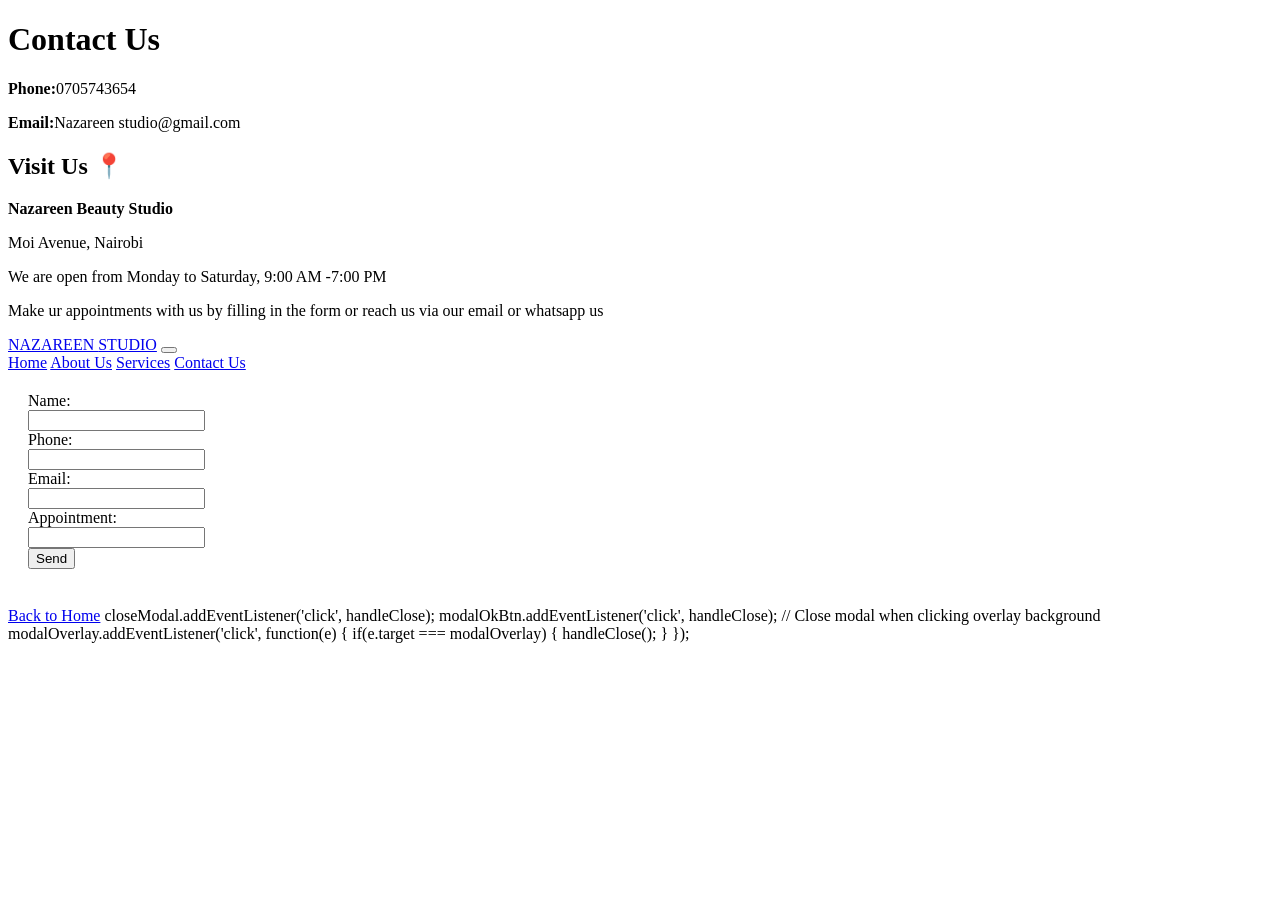
<file: contact-us.html>
<!DOCTYPE html>
<html>
 <head>
    <title>Contact Us</title>
<html lang="en">
<head>
    <meta charset="UTF-8">
    <meta name="viewport" content="width=device-width, initial-scale=1.0">
    <meta name="description" content="Book your beauty session at Nazareen Beauty Studio. Contact details, telephone, email, map directions, operating hours, and online booking form.">
    <title>Contact Us & Book | Nazareen Beauty Studio</title>
    <link rel="stylesheet" href="style.css">
 </head>   
 <body>
    <h1>Contact Us</h1>
    <p><strong>Phone:</strong>0705743654</p>
    <p><strong>Email:</strong>Nazareen studio@gmail.com</p> 
</head>   
<body>
         <h2>Visit Us 📍</h2>
 
<p><strong>Nazareen Beauty Studio</strong></p>
<p>Moi Avenue, Nairobi</p>
<p>We are open from Monday to Saturday, 9:00 AM -7:00 PM</p>
    <p>Make ur appointments with us by filling in the form or reach us via our email or whatsapp us</p>
    <!-- --- HEADER / NAVIGATION --- -->
    <header id="header" class="scrolled">
        <div class="header-container">
            <a href="index.html" class="logo">NAZAREEN <span>STUDIO</span></a>
            <button class="hamburger" id="hamburger" aria-label="Toggle navigation menu">
                <span></span>
                <span></span>
                <span></span>
            </button>
            <nav id="nav-menu">
                <a href="index.html">Home</a>
                <a href="about-us.html">About Us</a>  
                <a href="services.html">Services</a>
                <a href="contact-us.html" class="active">Contact Us</a>
            </nav>
        </div>
    </header>
 <form><style>
        form {
            padding: 20px;
            border-radius: 5px;
    <!-- --- PAGE HEADER --- -->
    <section style="background-color: var(--color-primary); padding: 140px 0 60px; text-align: center; color: var(--color-text-light);">
        <div class="container" style="padding: 0;">
            <span class="section-tag" style="color: var(--color-accent-gold);">Get In Touch</span>
            <h1 style="color: white; margin-bottom: 10px;">Contact & Booking</h1>
            <p style="color: var(--color-text-muted); max-width: 600px; margin: 0 auto;">Reach out directly via phone or WhatsApp, visit our studio, or request an appointment using the form below.</p>
        </div>
    </section>
    <!-- --- CONTACT GRID --- -->
    <section class="container">
        <div class="contact-grid">
            <!-- Left: Info & Hours -->
            <div class="contact-info">
                <div>
                    <span class="section-tag">Find Us</span>
                    <h2 class="section-title" style="margin-bottom: 30px;">Studio Information</h2>
                </div>
                <!-- Info Item 1: Phone -->
                <div class="info-item">
                    <div class="info-icon">📞</div>
                    <div class="info-text">
                        <h3>Phone & WhatsApp</h3>
                        <p><a href="tel:0705743654" style="color: inherit; font-weight: 500;">0705 743 654</a></p>
                        <p style="font-size: 0.8rem; color: var(--color-text-muted);">Call or text to book instantly</p>
                    </div>
                </div>
                <!-- Info Item 2: Email -->
                <div class="info-item">
                    <div class="info-icon">✉️</div>
                    <div class="info-text">
                        <h3>Email Address</h3>
                        <p><a href="mailto:Nazareenstudio@gmail.com" style="color: inherit; font-weight: 500;">Nazareenstudio@gmail.com</a></p>
                    </div>
                </div>
                <!-- Info Item 3: Hours -->
                <div class="info-item">
                    <div class="info-icon">🕒</div>
                    <div class="info-text">
                        <h3>Operating Hours</h3>
                        <p>Monday - Saturday: 9:00 AM - 7:00 PM</p>
                        <p>Sundays: Closed</p>
                    </div>
                </div>
                <!-- Info Item 4: Address -->
                <div class="info-item">
                    <div class="info-icon">📍</div>
                    <div class="info-text">
                        <h3>Location Address</h3>
                        <p>Nazareen Beauty Studio</p>
                        <p>Moi Avenue, Nairobi, Kenya</p>
                    </div>
                </div>
                <!-- Styled Location Map Placeholder -->
                <div class="map-card">
                    <div class="map-placeholder">
                        <div class="map-icon">📍</div>
                        <h4>Moi Avenue, Nairobi</h4>
                        <p>We are situated in a prime, accessible spot on Moi Avenue. Easily reachable via public transport and private parking is available close by.</p>
                    </div>
                </div>
            </div>
            <!-- Right: Booking Card / Form -->
            <div class="booking-card">
                <h2>Request Appointment</h2>
                <p>Fill in the form details below to reserve your pampering session. We will contact you within 30 minutes to confirm.</p>
                
                <form id="appointmentForm">
                    <div class="form-group">
                        <input type="text" id="name" name="name" placeholder=" " required>
                        <label for="name">Your Name</label>
                    </div>
                    <div class="form-row">
                        <div class="form-group">
                            <input type="tel" id="phone" name="phone" placeholder=" " required>
                            <label for="phone">Phone Number</label>
                        </div>
                        <div class="form-group">
                            <input type="email" id="email" name="email" placeholder=" ">
                            <label for="email">Email Address</label>
                        </div>
                    </div>
                    <div class="form-row">
                        <div class="form-group">
                            <select id="service" name="service" required>
                                <option value="" disabled selected hidden></option>
                                <option value="Hair Parlour">Hair Parlour Styling</option>
                                <option value="Nail Techs">Manicure & Nail Art</option>
                                <option value="Full Make-Up">Glamour Make-Up</option>
                                <option value="Massage Parlour">Aromatherapy Massage</option>
                            </select>
                            <label for="service">Select Service</label>
                        </div>
                        <div class="form-group">
                            <input type="datetime-local" id="appointment-date" name="appointment-date" required>
                            <label for="appointment-date" style="top: -12px; font-size: 0.75rem; color: var(--color-accent-gold);">Preferred Date & Time</label>
                        </div>
                    </div>
                    <div class="form-group">
                        <textarea id="notes" name="notes" placeholder=" "></textarea>
                        <label for="notes">Special requests or comments</label>
                    </div>
                    <button type="submit" class="btn btn-accent" style="width: 100%; border-radius: 4px; font-weight: 600;">Request Session</button>
                </form>
            </div>
        </div>
    </section>
    <!-- --- FOOTER --- -->
    <footer>
        <div class="container" style="padding: 0 0 40px;">
            <div class="footer-grid">
                <div class="footer-col">
                    <a href="index.html" class="logo" style="color: white;">NAZAREEN <span>STUDIO</span></a>
                    <p>Enhancing your natural beauty is our craft. Experience high-end salon and spa treatment in a modern, luxury setting.</p>
                    <div class="social-links">
                        <a href="#" class="social-icon" aria-label="Facebook">FB</a>
                        <a href="#" class="social-icon" aria-label="Instagram">IG</a>
                        <a href="#" class="social-icon" aria-label="WhatsApp">WA</a>
                    </div>
                </div>
                <div class="footer-col">
                    <h3>Quick Links</h3>
                    <ul class="footer-links">
                        <li><a href="index.html">Home</a></li>
                        <li><a href="about-us.html">About Us</a></li>
                        <li><a href="services.html">Services Offered</a></li>
                        <li><a href="contact-us.html">Contact Us</a></li>
                    </ul>
                </div>
                <div class="footer-col">
                    <h3>Contact Info</h3>
                    <p>Moi Avenue, Nairobi</p>
                    <p>Phone: 0705743654</p>
                    <p>Email: info@nazareenstudio.com</p>
                </div>
            </div>
            <div class="footer-bottom">
                <p>&copy; 2026 Nazareen Beauty Studio. All Rights Reserved.</p>
                <p>Designed with elegance.</p>
            </div>
        </div>
    </footer>
    <!-- --- APPOINTMENT CONFIRMATION SUCCESS MODAL --- -->
    <div class="modal-overlay" id="modalOverlay">
        <div class="modal-content">
            <button class="modal-close-btn" id="closeModal" aria-label="Close modal">&times;</button>
            <div class="modal-icon">✨</div>
            <h3>Appointment Requested</h3>
            <p id="modalMessage">Thank you! Your beauty session booking request has been sent. We will text or call you shortly to confirm your slot.</p>
            <button class="btn btn-primary" id="modalOkBtn" style="border-radius: 4px;">Got It</button>
        </div>
    </div>
    <!-- --- JAVASCRIPT FOR NAVIGATION & FORM SUBMISSION --- -->
    <script>
        // Hamburger Menu
        const hamburger = document.getElementById('hamburger');
        const navMenu = document.getElementById('nav-menu');
        
        hamburger.addEventListener('click', () => {
            hamburger.classList.toggle('active');
            navMenu.classList.toggle('active');
        });
        // Form submission modal interaction
        const form = document.getElementById('appointmentForm');
        const modalOverlay = document.getElementById('modalOverlay');
        const closeModal = document.getElementById('closeModal');
        const modalOkBtn = document.getElementById('modalOkBtn');
        const modalMessage = document.getElementById('modalMessage');
        form.addEventListener('submit', function(e) {
            e.preventDefault();
            
            // Get form values
            const name = document.getElementById('name').value;
            const phone = document.getElementById('phone').value;
            const service = document.getElementById('service').value;
            const dateVal = document.getElementById('appointment-date').value;
            // Format date for the message
            let formattedDate = "";
            if(dateVal) {
                const dateObj = new Date(dateVal);
                formattedDate = dateObj.toLocaleDateString('en-US', { 
                    weekday: 'short', 
                    month: 'short', 
                    day: 'numeric',
                    hour: 'numeric',
                    minute: '2-digit'
                });
            } else {
                formattedDate = "your preferred time";
            }
            // Customize message
            modalMessage.innerHTML = `Thank you, <strong>${name}</strong>! Your booking request for <strong>${service}</strong> on <strong>${formattedDate}</strong> has been received. We will contact you at <strong>${phone}</strong> shortly via call or text to finalize your appointment.`;
            // Open Modal
            modalOverlay.classList.add('active');
        });
        function handleClose() {
            modalOverlay.classList.remove('active');
            form.reset();
        }
        input[type="submit"] {
            background-color: palevioletred;
            color: white;margin-top: 10px;
            cursor: pointer;
        }
        input[type="submit"]:hover {
            background-color: rgb(57, 29, 68);
           }
    </style>
        <label for="name">Name:</label><br>
        <input type="text" id="name" name="name">
        <br>
        <label for="phone">Phone:</label><br>
        <input type="text" id="phone" name="phone"><br>
        <label for="email">Email:</label><br>
        <input type="email" id="email" name="email"><br>
        <label for="appointment">Appointment:</label><br>
        <input type="appointment" id="appointment" name="appointment"><br>
        <button type="submit">Send</button> 
    </form>
    <br>
    <a href="index.html">Back to Home</a>
 </body>
        closeModal.addEventListener('click', handleClose);
        modalOkBtn.addEventListener('click', handleClose);
        
        // Close modal when clicking overlay background
        modalOverlay.addEventListener('click', function(e) {
            if(e.target === modalOverlay) {
                handleClose();
            }
        });
    </script>
</body>
</html>
</html>
</file>
<file: style.css>
<!DOCTYPE html>
<html>
 <head>
    <title>Contact Us</title>
<html lang="en">
<head>
    <meta charset="UTF-8">
    <meta name="viewport" content="width=device-width, initial-scale=1.0">
    <meta name="description" content="Book your beauty session at Nazareen Beauty Studio. Contact details, telephone, email, map directions, operating hours, and online booking form.">
    <title>Contact Us & Book | Nazareen Beauty Studio</title>
    <link rel="stylesheet" href="style.css">
 </head>   
 <body>
    <h1>Contact Us</h1>
    <p><strong>Phone:</strong>0705743654</p>
    <p><strong>Email:</strong>Nazareen studio@gmail.com</p> 
</head>   
<body>
         <h2>Visit Us 📍</h2>
 
<p><strong>Nazareen Beauty Studio</strong></p>
<p>Moi Avenue, Nairobi</p>
<p>We are open from Monday to Saturday, 9:00 AM -7:00 PM</p>
    <p>Make ur appointments with us by filling in the form or reach us via our email or whatsapp us</p>
    <!-- --- HEADER / NAVIGATION --- -->
    <header id="header" class="scrolled">
        <div class="header-container">
            <a href="index.html" class="logo">NAZAREEN <span>STUDIO</span></a>
            <button class="hamburger" id="hamburger" aria-label="Toggle navigation menu">
                <span></span>
                <span></span>
                <span></span>
            </button>
            <nav id="nav-menu">
                <a href="index.html">Home</a>
                <a href="about-us.html">About Us</a>  
                <a href="services.html">Services</a>
                <a href="contact-us.html" class="active">Contact Us</a>
            </nav>
        </div>
    </header>
 <form><style>
        form {
            padding: 20px;
            border-radius: 5px;
    <!-- --- PAGE HEADER --- -->
    <section style="background-color: var(--color-primary); padding: 140px 0 60px; text-align: center; color: var(--color-text-light);">
        <div class="container" style="padding: 0;">
            <span class="section-tag" style="color: var(--color-accent-gold);">Get In Touch</span>
            <h1 style="color: white; margin-bottom: 10px;">Contact & Booking</h1>
            <p style="color: var(--color-text-muted); max-width: 600px; margin: 0 auto;">Reach out directly via phone or WhatsApp, visit our studio, or request an appointment using the form below.</p>
        </div>
    </section>
    <!-- --- CONTACT GRID --- -->
    <section class="container">
        <div class="contact-grid">
            <!-- Left: Info & Hours -->
            <div class="contact-info">
                <div>
                    <span class="section-tag">Find Us</span>
                    <h2 class="section-title" style="margin-bottom: 30px;">Studio Information</h2>
                </div>
                <!-- Info Item 1: Phone -->
                <div class="info-item">
                    <div class="info-icon">📞</div>
                    <div class="info-text">
                        <h3>Phone & WhatsApp</h3>
                        <p><a href="tel:0705743654" style="color: inherit; font-weight: 500;">0705 743 654</a></p>
                        <p style="font-size: 0.8rem; color: var(--color-text-muted);">Call or text to book instantly</p>
                    </div>
                </div>
                <!-- Info Item 2: Email -->
                <div class="info-item">
                    <div class="info-icon">✉️</div>
                    <div class="info-text">
                        <h3>Email Address</h3>
                        <p><a href="mailto:Nazareenstudio@gmail.com" style="color: inherit; font-weight: 500;">Nazareenstudio@gmail.com</a></p>
                    </div>
                </div>
                <!-- Info Item 3: Hours -->
                <div class="info-item">
                    <div class="info-icon">🕒</div>
                    <div class="info-text">
                        <h3>Operating Hours</h3>
                        <p>Monday - Saturday: 9:00 AM - 7:00 PM</p>
                        <p>Sundays: Closed</p>
                    </div>
                </div>
                <!-- Info Item 4: Address -->
                <div class="info-item">
                    <div class="info-icon">📍</div>
                    <div class="info-text">
                        <h3>Location Address</h3>
                        <p>Nazareen Beauty Studio</p>
                        <p>Moi Avenue, Nairobi, Kenya</p>
                    </div>
                </div>
                <!-- Styled Location Map Placeholder -->
                <div class="map-card">
                    <div class="map-placeholder">
                        <div class="map-icon">📍</div>
                        <h4>Moi Avenue, Nairobi</h4>
                        <p>We are situated in a prime, accessible spot on Moi Avenue. Easily reachable via public transport and private parking is available close by.</p>
                    </div>
                </div>
            </div>
            <!-- Right: Booking Card / Form -->
            <div class="booking-card">
                <h2>Request Appointment</h2>
                <p>Fill in the form details below to reserve your pampering session. We will contact you within 30 minutes to confirm.</p>
                
                <form id="appointmentForm">
                    <div class="form-group">
                        <input type="text" id="name" name="name" placeholder=" " required>
                        <label for="name">Your Name</label>
                    </div>
                    <div class="form-row">
                        <div class="form-group">
                            <input type="tel" id="phone" name="phone" placeholder=" " required>
                            <label for="phone">Phone Number</label>
                        </div>
                        <div class="form-group">
                            <input type="email" id="email" name="email" placeholder=" ">
                            <label for="email">Email Address</label>
                        </div>
                    </div>
                    <div class="form-row">
                        <div class="form-group">
                            <select id="service" name="service" required>
                                <option value="" disabled selected hidden></option>
                                <option value="Hair Parlour">Hair Parlour Styling</option>
                                <option value="Nail Techs">Manicure & Nail Art</option>
                                <option value="Full Make-Up">Glamour Make-Up</option>
                                <option value="Massage Parlour">Aromatherapy Massage</option>
                            </select>
                            <label for="service">Select Service</label>
                        </div>
                        <div class="form-group">
                            <input type="datetime-local" id="appointment-date" name="appointment-date" required>
                            <label for="appointment-date" style="top: -12px; font-size: 0.75rem; color: var(--color-accent-gold);">Preferred Date & Time</label>
                        </div>
                    </div>
                    <div class="form-group">
                        <textarea id="notes" name="notes" placeholder=" "></textarea>
                        <label for="notes">Special requests or comments</label>
                    </div>
                    <button type="submit" class="btn btn-accent" style="width: 100%; border-radius: 4px; font-weight: 600;">Request Session</button>
                </form>
            </div>
        </div>
    </section>
    <!-- --- FOOTER --- -->
    <footer>
        <div class="container" style="padding: 0 0 40px;">
            <div class="footer-grid">
                <div class="footer-col">
                    <a href="index.html" class="logo" style="color: white;">NAZAREEN <span>STUDIO</span></a>
                    <p>Enhancing your natural beauty is our craft. Experience high-end salon and spa treatment in a modern, luxury setting.</p>
                    <div class="social-links">
                        <a href="#" class="social-icon" aria-label="Facebook">FB</a>
                        <a href="#" class="social-icon" aria-label="Instagram">IG</a>
                        <a href="#" class="social-icon" aria-label="WhatsApp">WA</a>
                    </div>
                </div>
                <div class="footer-col">
                    <h3>Quick Links</h3>
                    <ul class="footer-links">
                        <li><a href="index.html">Home</a></li>
                        <li><a href="about-us.html">About Us</a></li>
                        <li><a href="services.html">Services Offered</a></li>
                        <li><a href="contact-us.html">Contact Us</a></li>
                    </ul>
                </div>
                <div class="footer-col">
                    <h3>Contact Info</h3>
                    <p>Moi Avenue, Nairobi</p>
                    <p>Phone: 0705743654</p>
                    <p>Email: info@nazareenstudio.com</p>
                </div>
            </div>
            <div class="footer-bottom">
                <p>&copy; 2026 Nazareen Beauty Studio. All Rights Reserved.</p>
                <p>Designed with elegance.</p>
            </div>
        </div>
    </footer>
    <!-- --- APPOINTMENT CONFIRMATION SUCCESS MODAL --- -->
    <div class="modal-overlay" id="modalOverlay">
        <div class="modal-content">
            <button class="modal-close-btn" id="closeModal" aria-label="Close modal">&times;</button>
            <div class="modal-icon">✨</div>
            <h3>Appointment Requested</h3>
            <p id="modalMessage">Thank you! Your beauty session booking request has been sent. We will text or call you shortly to confirm your slot.</p>
            <button class="btn btn-primary" id="modalOkBtn" style="border-radius: 4px;">Got It</button>
        </div>
    </div>
    <!-- --- JAVASCRIPT FOR NAVIGATION & FORM SUBMISSION --- -->
    <script>
        // Hamburger Menu
        const hamburger = document.getElementById('hamburger');
        const navMenu = document.getElementById('nav-menu');
        
        hamburger.addEventListener('click', () => {
            hamburger.classList.toggle('active');
            navMenu.classList.toggle('active');
        });
        // Form submission modal interaction
        const form = document.getElementById('appointmentForm');
        const modalOverlay = document.getElementById('modalOverlay');
        const closeModal = document.getElementById('closeModal');
        const modalOkBtn = document.getElementById('modalOkBtn');
        const modalMessage = document.getElementById('modalMessage');
        form.addEventListener('submit', function(e) {
            e.preventDefault();
            
            // Get form values
            const name = document.getElementById('name').value;
            const phone = document.getElementById('phone').value;
            const service = document.getElementById('service').value;
            const dateVal = document.getElementById('appointment-date').value;
            // Format date for the message
            let formattedDate = "";
            if(dateVal) {
                const dateObj = new Date(dateVal);
                formattedDate = dateObj.toLocaleDateString('en-US', { 
                    weekday: 'short', 
                    month: 'short', 
                    day: 'numeric',
                    hour: 'numeric',
                    minute: '2-digit'
                });
            } else {
                formattedDate = "your preferred time";
            }
            // Customize message
            modalMessage.innerHTML = `Thank you, <strong>${name}</strong>! Your booking request for <strong>${service}</strong> on <strong>${formattedDate}</strong> has been received. We will contact you at <strong>${phone}</strong> shortly via call or text to finalize your appointment.`;
            // Open Modal
            modalOverlay.classList.add('active');
        });
        function handleClose() {
            modalOverlay.classList.remove('active');
            form.reset();
        }
        input[type="submit"] {
            background-color: palevioletred;
            color: white;margin-top: 10px;
            cursor: pointer;
        }
        input[type="submit"]:hover {
            background-color: rgb(57, 29, 68);
           }
    </style>
        <label for="name">Name:</label><br>
        <input type="text" id="name" name="name">
        <br>
        <label for="phone">Phone:</label><br>
        <input type="text" id="phone" name="phone"><br>
        <label for="email">Email:</label><br>
        <input type="email" id="email" name="email"><br>
        <label for="appointment">Appointment:</label><br>
        <input type="appointment" id="appointment" name="appointment"><br>
        <button type="submit">Send</button> 
    </form>
    <br>
    <a href="index.html">Back to Home</a>
 </body>
        closeModal.addEventListener('click', handleClose);
        modalOkBtn.addEventListener('click', handleClose);
        
        // Close modal when clicking overlay background
        modalOverlay.addEventListener('click', function(e) {
            if(e.target === modalOverlay) {
                handleClose();
            }
        });
    </script>
</body>
</html>
</html>
</file>
